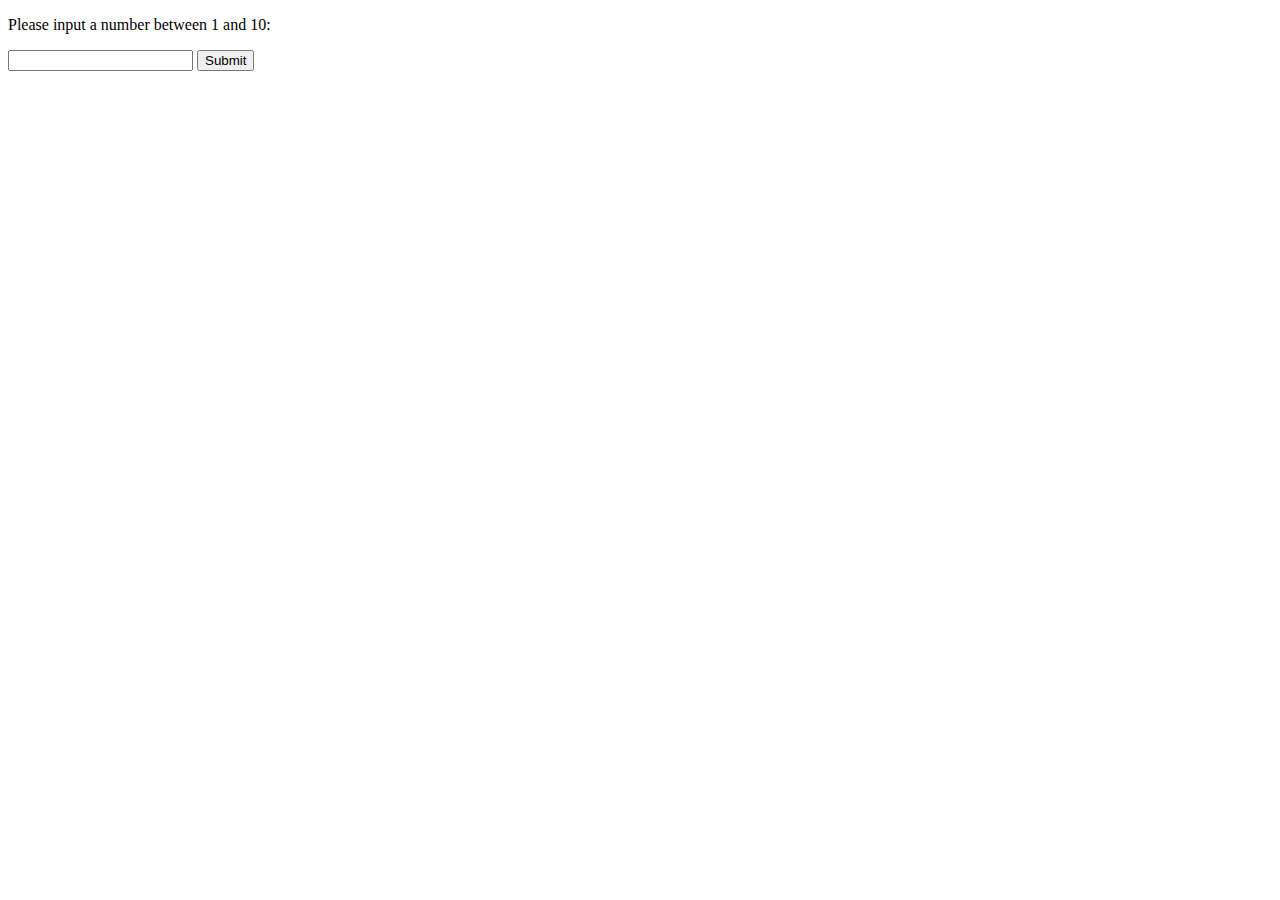
<file: static/test.html>
<!DOCTYPE html>
<html>

<head>
<script src=../static/js/myscript.js></script>
</head>

<body>

<p>Please input a number between 1 and 10:</p>

<input id="numb" type="number">

<button type="button" onclick="myFunction()">Submit</button>

<p id="demo"></p>

</body>
</html>
</file>
